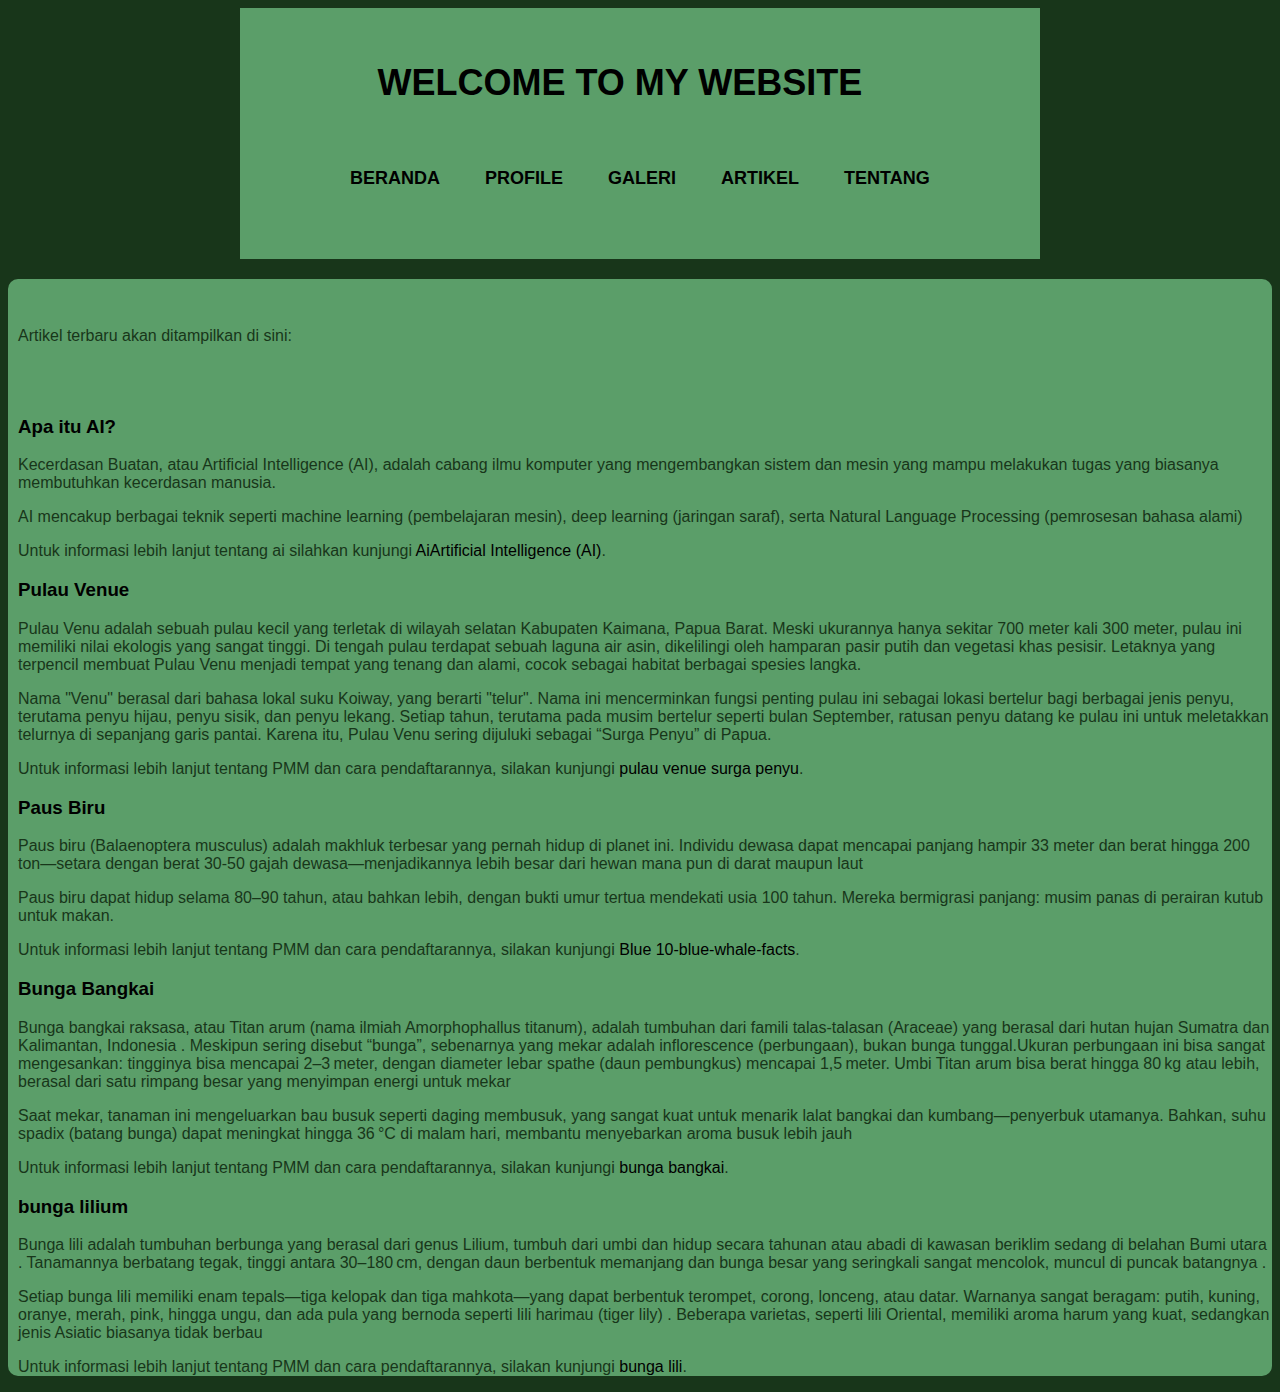
<file: Artikel.html>
<!DOCTYPE html>
<html lang="en">
<head>
    <meta charset="UTF-8">
    <meta name="viewport" content="width=device-width, initial-scale=1.0">
    <title>index.html</title>
    <link rel="stylesheet" href="testes.css"> 
</head>
<body>
     <div class="container">
            <div class="header">
            <h1 class="logo" style="text-align: center;">WELCOME TO MY WEBSITE</h1>
                <ul>
                    <li><a href="Index.html">BERANDA</a></li>
                    <li><a href="Profile.html">PROFILE</a></li>
                    <li><a href="Galeri.html">GALERI</a></li>
                    <li><a href="Artikel.html">ARTIKEL</a></li>
                    <li><a href="Tentang.html">TENTANG</a></li>
                </ul>
            </div>
        </div>
        <div id="artikel" class="artikel">
            <h2 style="text-align: center;">ARTIKEL</h2>
            <p>Artikel terbaru akan ditampilkan di sini:</p>
            <br>
            <br>
            <div class="artikel-card">
                <h3>Apa itu AI?</h3>
                <p>Kecerdasan Buatan, atau Artificial Intelligence (AI), adalah cabang ilmu komputer yang mengembangkan 
                    sistem dan mesin yang mampu melakukan tugas yang biasanya membutuhkan kecerdasan manusia.</p>
                <p> AI mencakup berbagai teknik seperti machine learning (pembelajaran mesin), deep learning (jaringan saraf), serta Natural Language Processing (pemrosesan bahasa alami)</p>
                <p>Untuk informasi lebih lanjut tentang ai silahkan kunjungi
                    <a href="https://aws.amazon.com/id/what-is/artificial-intelligence/?utm_source=chatgpt.com" target="_blank">AiArtificial Intelligence (AI)</a>.
                </p>
             </div>
            <div class="artikel-card">
                <h3>Pulau Venue</h3>
                <p>Pulau Venu adalah sebuah pulau kecil yang terletak di wilayah selatan Kabupaten Kaimana, Papua Barat. 
                    Meski ukurannya hanya sekitar 700 meter kali 300 meter, pulau ini memiliki nilai ekologis yang sangat tinggi. 
                    Di tengah pulau terdapat sebuah laguna air asin, dikelilingi oleh hamparan pasir putih dan vegetasi khas pesisir. 
                    Letaknya yang terpencil membuat Pulau Venu menjadi tempat yang tenang dan alami, cocok sebagai habitat berbagai spesies langka.</p>
                <p>Nama "Venu" berasal dari bahasa lokal suku Koiway, yang berarti "telur". Nama ini mencerminkan fungsi penting pulau ini sebagai lokasi 
                    bertelur bagi berbagai jenis penyu, terutama penyu hijau, penyu sisik, dan penyu lekang. Setiap tahun, terutama pada musim bertelur 
                    seperti bulan September, ratusan penyu datang ke pulau ini untuk meletakkan telurnya di sepanjang garis pantai. Karena itu, Pulau Venu sering dijuluki sebagai “Surga Penyu” di Papua.</p>
                <p>Untuk informasi lebih lanjut tentang PMM dan cara pendaftarannya, silakan kunjungi 
                    <a href="https://mongabay.co.id/2020/03/09/venu-pulau-surga-penyu-yang-terancam-hilang-dari-tanah-papua/?utm_source=chatgpt.com" target="_blank">pulau venue surga penyu</a>.
                </p>
                </div>
           
            <div class="artikel-card">
                <h3>Paus Biru</h3>
                <p>Paus biru (Balaenoptera musculus) adalah makhluk terbesar yang pernah hidup di planet ini. Individu dewasa 
                    dapat mencapai panjang hampir 33 meter dan berat hingga 200 ton—setara dengan berat 30‑50 gajah dewasa—menjadikannya 
                    lebih besar dari hewan mana pun di darat maupun laut </p>
                <p>Paus biru dapat hidup selama 80–90 tahun, atau bahkan lebih, dengan bukti umur tertua mendekati usia 100 tahun. 
                    Mereka bermigrasi panjang: musim panas di perairan kutub untuk makan.</p>
                <p>Untuk informasi lebih lanjut tentang PMM dan cara pendaftarannya, silakan kunjungi 
                    <a href="https://www.natgeokids.com/nz/discover/animals/sea-life/10-blue-whale-facts/?utm_source=chatgpt.com" target="_blank">Blue 10-blue-whale-facts</a>.
                </p>
            </div>
            <div class="artikel-card">
                <h3>Bunga Bangkai</h3>
                <p>Bunga bangkai raksasa, atau Titan arum (nama ilmiah Amorphophallus titanum), adalah tumbuhan dari famili talas-talasan (Araceae) yang 
                    berasal dari hutan hujan Sumatra dan Kalimantan, Indonesia . Meskipun sering disebut “bunga”, sebenarnya yang mekar adalah inflorescence 
                    (perbungaan), bukan bunga tunggal.Ukuran perbungaan ini bisa sangat mengesankan: tingginya bisa mencapai 2–3 meter, dengan diameter lebar spathe 
                    (daun pembungkus) mencapai 1,5 meter. Umbi Titan arum bisa berat hingga 80 kg atau lebih, berasal dari satu rimpang besar yang menyimpan energi untuk mekar</p>
                <p>Saat mekar, tanaman ini mengeluarkan bau busuk seperti daging membusuk, yang sangat kuat untuk menarik lalat bangkai dan kumbang—penyerbuk utamanya. 
                    Bahkan, suhu spadix (batang bunga) dapat meningkat hingga 36 °C di malam hari, membantu menyebarkan aroma busuk lebih jauh </p>
                <p>Untuk informasi lebih lanjut tentang PMM dan cara pendaftarannya, silakan kunjungi 
                    <a href="https://www.detik.com/edu/detikpedia/d-6900423/pahami-perbedaan-antara-bunga-bangkai-dan-bunga-rafflesia?utm_source=chatgpt.com" target="_blank">bunga bangkai</a>.
                </p>
            </div>
               <div class="artikel-card">
                <h3>bunga lilium</h3>
                <p>Bunga lili adalah tumbuhan berbunga yang berasal dari genus Lilium, tumbuh dari umbi dan hidup secara tahunan atau abadi di kawasan beriklim sedang di belahan 
                    Bumi utara . Tanamannya berbatang tegak, tinggi antara 30–180 cm, dengan daun berbentuk memanjang dan bunga besar yang seringkali sangat mencolok, muncul di puncak batangnya .</p>
                <p>Setiap bunga lili memiliki enam tepals—tiga kelopak dan tiga mahkota—yang dapat berbentuk terompet, corong, lonceng, atau datar. Warnanya sangat beragam: putih, 
                    kuning, oranye, merah, pink, hingga ungu, dan ada pula yang bernoda seperti lili harimau (tiger lily) . Beberapa varietas, seperti lili Oriental, memiliki aroma harum yang kuat, 
                    sedangkan jenis Asiatic biasanya tidak berbau</p>
                <p>Untuk informasi lebih lanjut tentang PMM dan cara pendaftarannya, silakan kunjungi 
                    <a href="https://www.almanac.com/plant/lilies?utm_source=chatgpt.com"target="_blank">bunga lili</a>.
                </p>
            </div>
        </div>
</body>
</html>
</file>
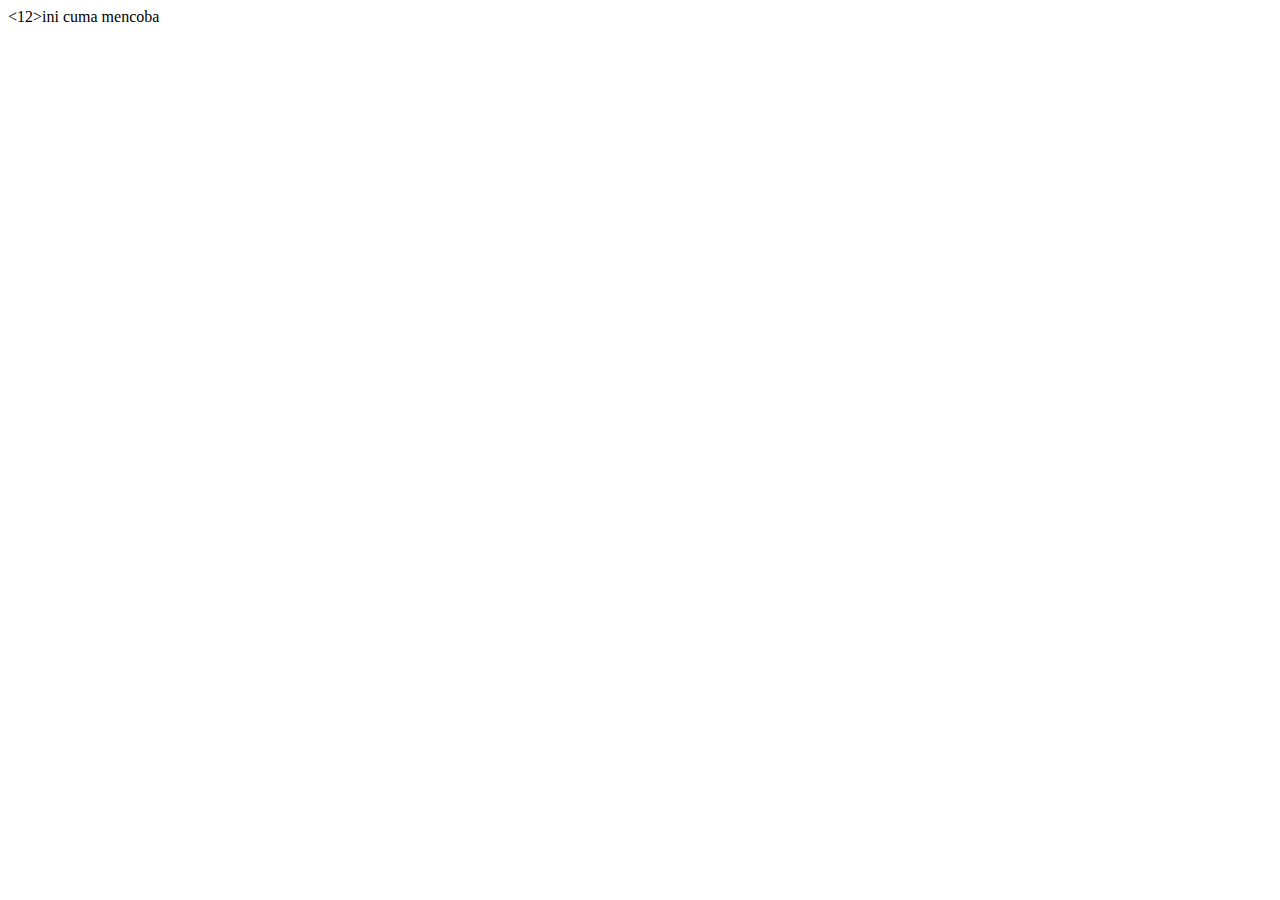
<file: coba.html>
<!DOCTYPE html>
<html lang="en">
<head>
    <meta charset="UTF-8">
    <meta name="viewport" content="width=device-width, initial-scale=1.0">
    <title>Document</title>
</head>
<body>
    <12>ini cuma mencoba</12>
    
</body>
</html>
</file>
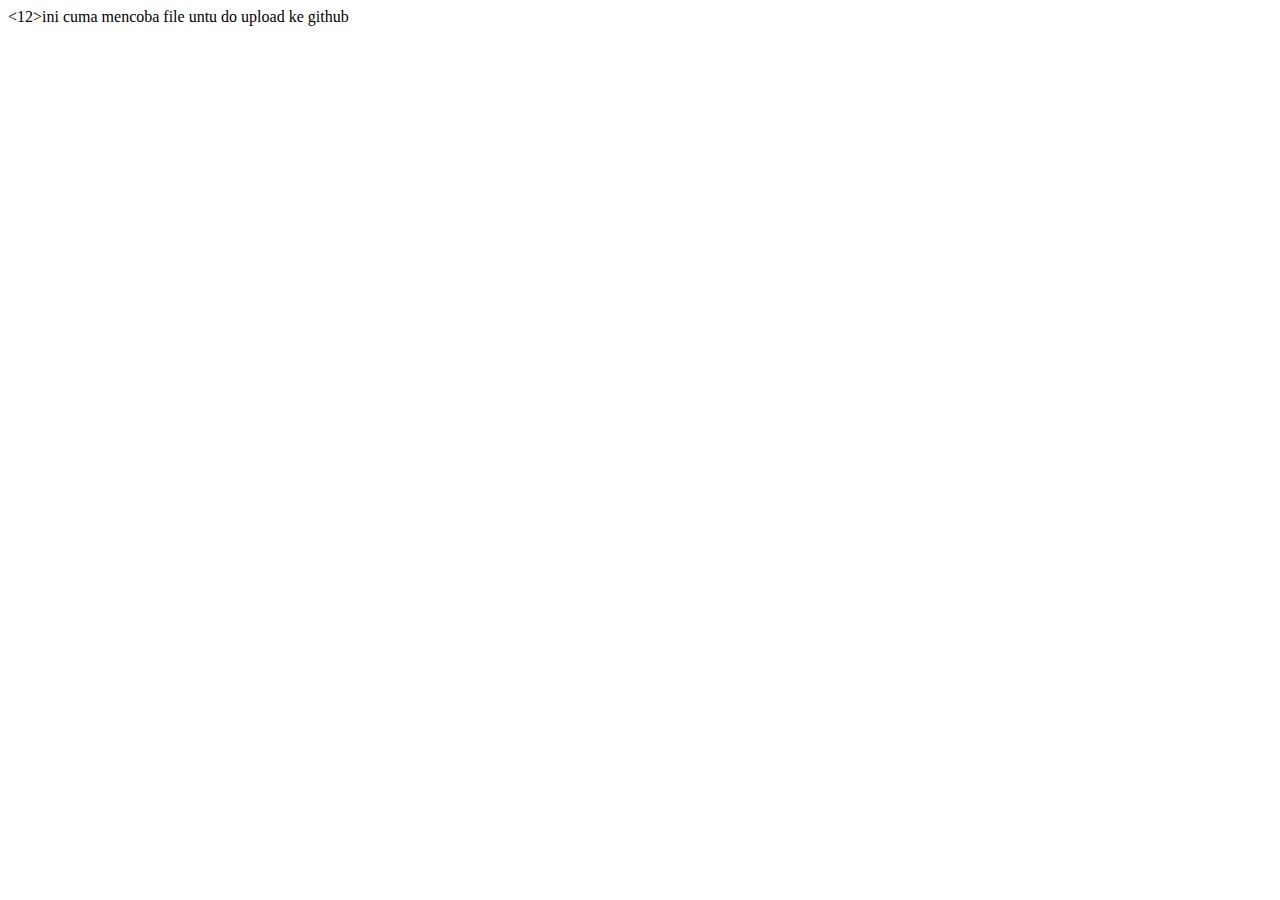
<file: cobaa.html>
<!DOCTYPE html>
<html lang="en">
<head>
    <meta charset="UTF-8">
    <meta name="viewport" content="width=device-width, initial-scale=1.0">
    <title>Document</title>
</head>
<body>
    <12>ini cuma mencoba file untu do upload ke github </12>
    
</body>
</html>
</file>
<file: testes.css>
body {
    font: 16px Arial, sans-serif;
    background-color:rgb(24, 54, 26); 
    color:#000000;
}

.container {
    background-color:#5b9e69 ; 
    margin: auto;
    width: 800px;
}

.header{
    font-size: 18px;
    font-weight: bold;
    padding: 10px;
}

.header,ul,li{
    display: inline-block;
    margin: 20px;
}

header, a{
    text-decoration: none;
    color: #000000;
}

.section {
    margin: 20px 0;
    padding: 20px;
    background-color: #5b9e69; 
    border-radius: 10px;
    box-shadow: 0 4px 12px rgba(0, 0, 0, 0.1);
}

.hero {
    background-image: url(workwithlaptop.jpg);
    background-size: cover; 
    background-position: center; 
    text-align: center;
    height: 100vh; 
    display: flex; 
    flex-direction: column; 
    justify-content: center; 
    color: #000000; 
    position: relative; 
    z-index: 1; 
}

.hero h1 {
    font-size: 36px;
    color: #ffffff; 
}

.hero p {
    font-size: 18px;
    color: rgba(255, 255, 255, 0.8); 
}

.btn {
    display: inline-block;
    margin: 10px;
    padding: 10px 20px;
    background-color: #5b9e69; 
    color: white;
    text-decoration: none;
    border-radius: 5px;
    transition: background-color 0.3s;
}

.btn:hover {
    background-color: #5b9e69; 
}

.profile-image {
    width: 100px; 
    height: 100px; 
 
    object-fit: cover; 
    margin-bottom: 15px; 
    border: 3px solid rgb(0, 0, 0); 
    box-shadow: 0 4px 10px rgba(0, 0, 0, 0.2); 
}

.profil {
    text-align: center; 
    padding: 20px; 
}

.profile-card {
    background-color: rgb(24, 54, 26); 
    border-radius: 15px;
    padding: 20px;
    box-shadow: 0 6px 20px rgba(0, 0, 0, 0.1);
    max-width: 400px; 
    margin: 0 auto; 
}

.profile-card h3 {
    color: #000000; 
    margin-bottom: 15px; 
}

.biodata-table {
    width: 100%;
    border-collapse: collapse;
    margin: 0 auto;
}

.biodata-table td {
    padding: 10px;
    border: 1px solid #000000; 
    background-color: #5b9e69; 
    border-radius: 5px; 
    text-align: left; 
}

.biodata-table td:first-child {
    font-weight: bold; 
    color: #000000; 
}

h2 {
    color: #5b9e69; 
}

h3 {
    color: #000000; 
}

.galeri {
    background-color: #5b9e69; 
    border-radius: 10px; 
    padding: 30px; 
    box-shadow: 0 4px 12px rgba(0, 0, 0, 0.1); 
    margin: 20px auto; 
    max-width: 800px; 
    text-align: center; 
}

.galeri h2 {
    color: #000000; 
}

.galeri {
    display: flex; 
    flex-direction: column; 
    align-items: center; 
}

.galeri-card {
    background-color: rgb(24, 54, 26); 
    border-radius: 10px; 
    padding: 50px; 
    margin: 10px 0; 
    box-shadow: 0 2px 8px rgba(0, 0, 0, 0.1); 
    transition: transform 0.3s; 
    width: 100%; 
    max-width: 600px; 
}

.artikel h3{
    margin-left: 10px;
    color: #000000;
}

.artikel {
    background-color: #5b9e69;
    border-radius: 10px;
}

.artikel p {
    color: rgb(24, 54, 26);
    margin-left: 10px;
}

.tentang {
    background-color: #5b9e69;
}
.tentang p {
    line-height: 1.6;
    margin-bottom: 10px;
    color: rgb(24, 54, 26);
}


footer {
    text-align: center;
    padding: 20px;
    background-color: #000000; 
    color: #5b9e69;
}
</file>
